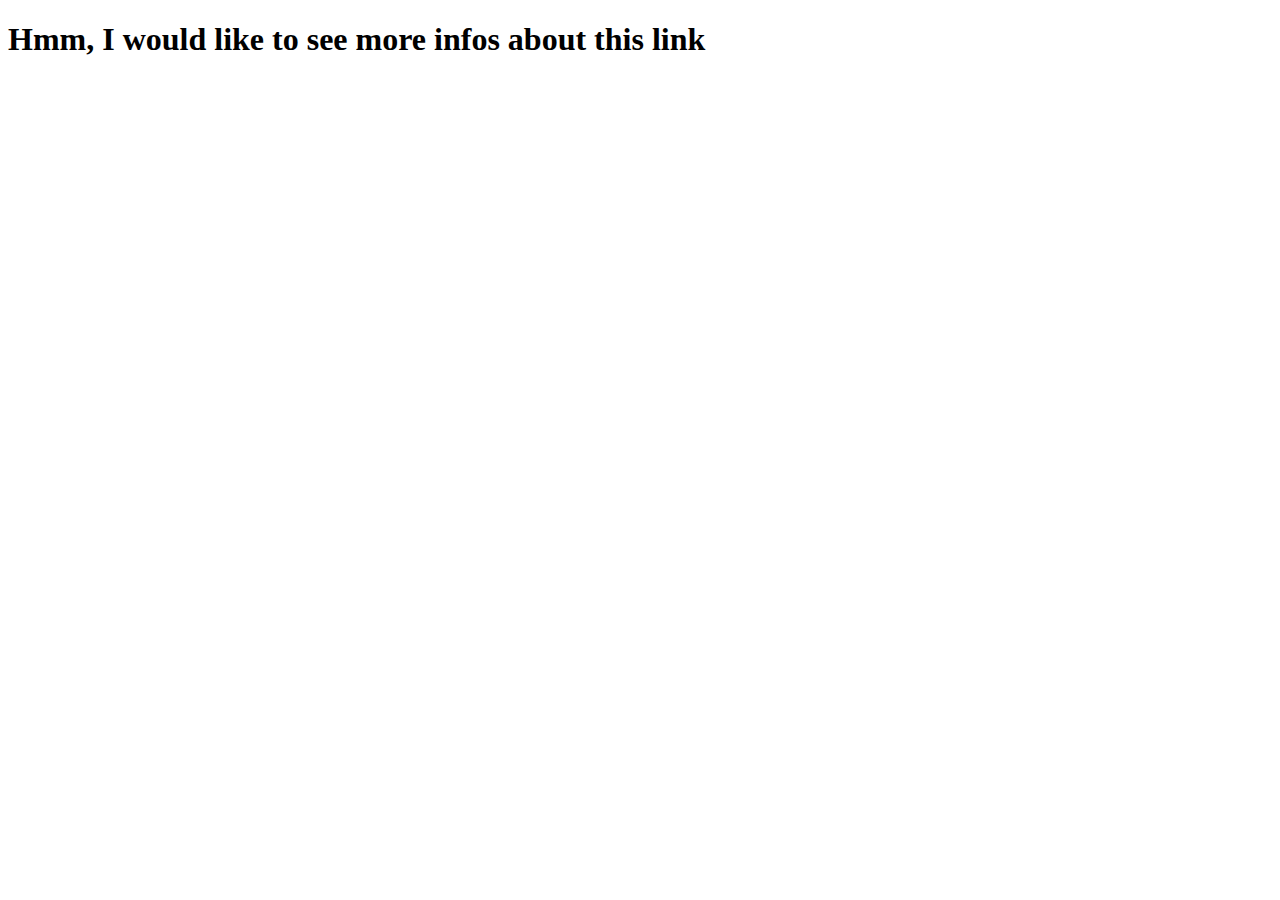
<file: hmm.html>
<!DOCTYPE html>
<html lang="en">
<head>
	<meta charset="utf-8">
	<title>Paste this link somewhere...</title>
	<meta property="og:type" content="website">
	<meta property="og:author" content="Nexion">
	<meta property="og:title" content="Gg, you got it!">
	<meta property="og:description" content=".gg/msueMh5gpw">
	<meta property="og:url" content="https://nano-ck.cf">
</head>
<body>
<h1>Hmm, I would like to see more infos about this link</h1>
</body>
</html>
</file>
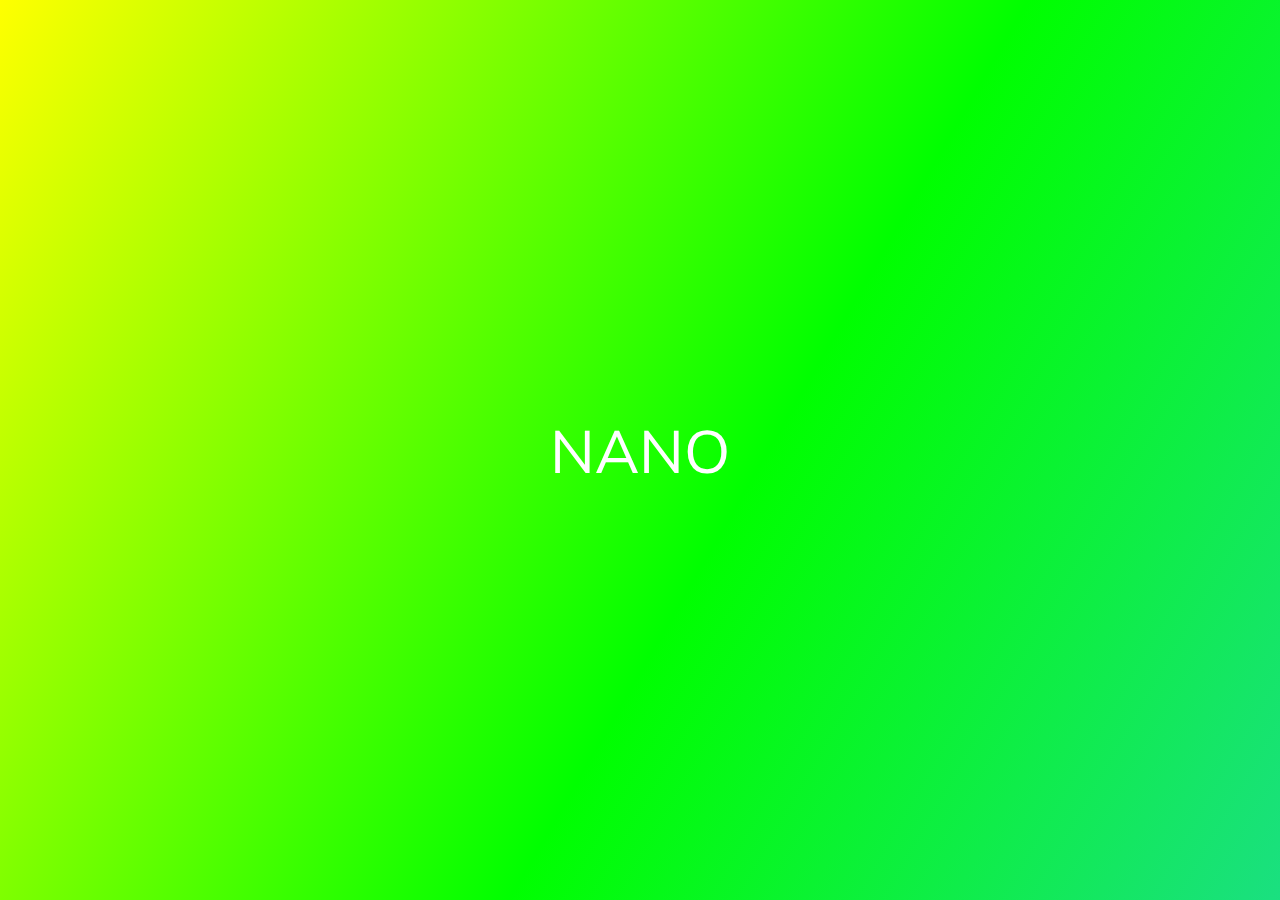
<file: nano.html>
<!DOCTYPE html>
<html lang="fr">
  <head>
    <meta charset="utf-8">
  <meta name="viewport" content="width=device-width, initial-scale=1.0">

  <!-- Favicon -->
  <link rel="icon" href="https://media.discordapp.net/attachments/800052087136190467/815652031041110126/circle-cropped.png?width=418&height=418">
  <!-- Montserrat Google Font -->
  <link href="https://fonts.googleapis.com/css2?family=Montserrat:wght@900&display=swap" rel="stylesheet">
  <link id="favicon" rel="icon" href="https://media.discordapp.net/attachments/800052087136190467/815652031041110126/circle-cropped.png?width=418&height=418" type="image/x-icon"/>

  <title>NANO®</title>

  <meta property="og:type" content="website">
  <meta property="og:author" content="NANO®">
  <meta property="og:title" content="NANO® | Official website">
  <meta property="og:description" content="Official website of NANO, to keep in touch or keep track of his projects">
  <meta property="og:url" content="https://nano-ck.cf">
  <meta property="og:image" content="https://media.discordapp.net/attachments/800052087136190467/815652031041110126/circle-cropped.png?width=418&height=418">
    <style type="text/css">
      @import url("https://fonts.googleapis.com/css2?family=Mulish:wght@200;300;400;500;600;700;800;900&display=swap");
      body{
        background:linear-gradient(-60deg,#ff3300,#FF6600,#ee7752,#e73c7e,#23a6d5,#23d5ab,#00ff00,#ffff00);
        background-size:400% 400%;
        align-items:center;
        animation:gradient 20s ease infinite;
        color:#fff;
        display:flex;
        flex-direction:column;
        font-family:Mulish,sans-serif;
        font-size:15pt;
        height:100vh;
        justify-content:center;
        margin:0 auto;
        padding:0;
        text-align:center;
        width:80vw
      }

      @keyframes gradient{0%{background-position:0 50%}50%{background-position:100% 50%}to{background-position:0 50%}}
        #title{font-size:36pt;font-weight:300;margin:0}
        #description{margin-top:1rem}
        #links-container{margin-top:2rem}

      a{
  text-decoration: none;
  color: white;
  font-size: 60px;
  transition: 0.2s all;
      }
      a:hover{
  text-decoration: none;
  color: #FF6600;
  font-size: 200px;
  transition: 0.2s all;
      }
    </style>
  </head>
  <body>
    <main>
      <a href="https://nano-ck.cf">NANO</a>
    </main>
  </body>
</html>
</file>
